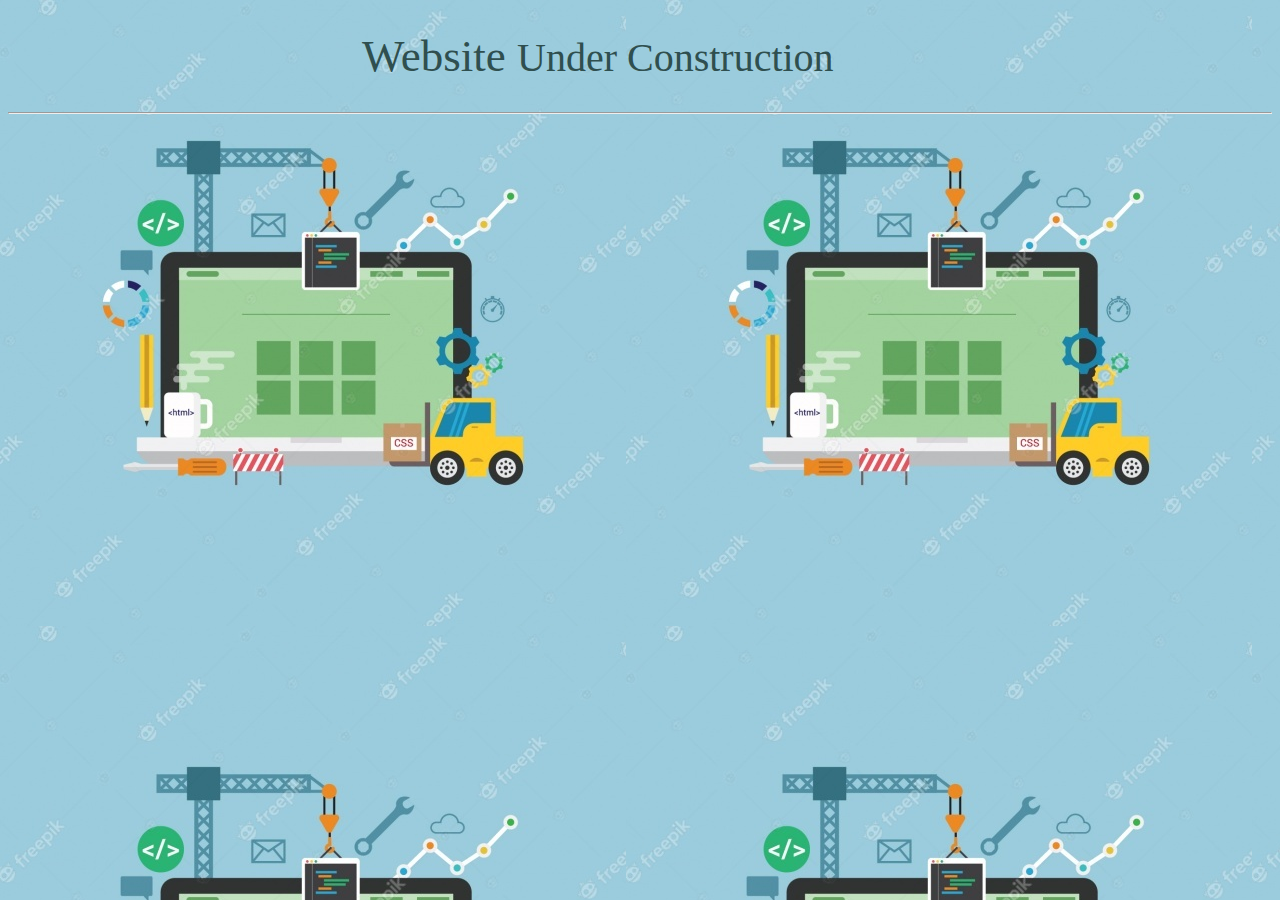
<file: index.html>
<!DOCTYPE html>
<html lang="en">
  <head>
    <meta charset="UTF-8" />
    <meta http-equiv="X-UA-Compatible" content="IE=edge" />
    <meta name="viewport" content="width=device-width, initial-scale=1.0" />
    <title>Document</title>
    <link rel="stylesheet" href="index.css" type="text/css" />
  </head>
  <body>
    <div class="main">
      <h1 class="heading1">Website <span>Under Construction</span></h1>
      <hr class="line" />
    </div>
  </body>
</html>
</file>
<file: index.css>
body {
  background-color: silver;
  background-image: url("web.jpg");
}
.main {
  width: 100%;
}
.heading1 {
  margin-left: 28%;
  font-size: 45px;
  font-family: Georgia, "Times New Roman", Times, serif;
  font-weight: 500;
  color: darkslategrey;
}
h1 span {
  color: darkslategrey;
  font-weight: 500;
  font-size: 40px;
}

.p {
  margin-left: 30%;
  color: lightgrey;
  position: relative;
  top: 20px;
  font-size: 20px;
}
.loader {
  border: 6px solid #f3f3f3; /* Light grey */
  border-top: 6px solid #3498db; /* Blue */
  border-radius: 50%;
  width: 40px;
  height: 40px;
  animation: spin 2s linear infinite;
  position: relative;
  left: 48%;
  bottom: 50%;
}

@keyframes spin {
  0% {
    transform: rotate(0deg);
  }
  100% {
    transform: rotate(360deg);
  }
}
</file>
